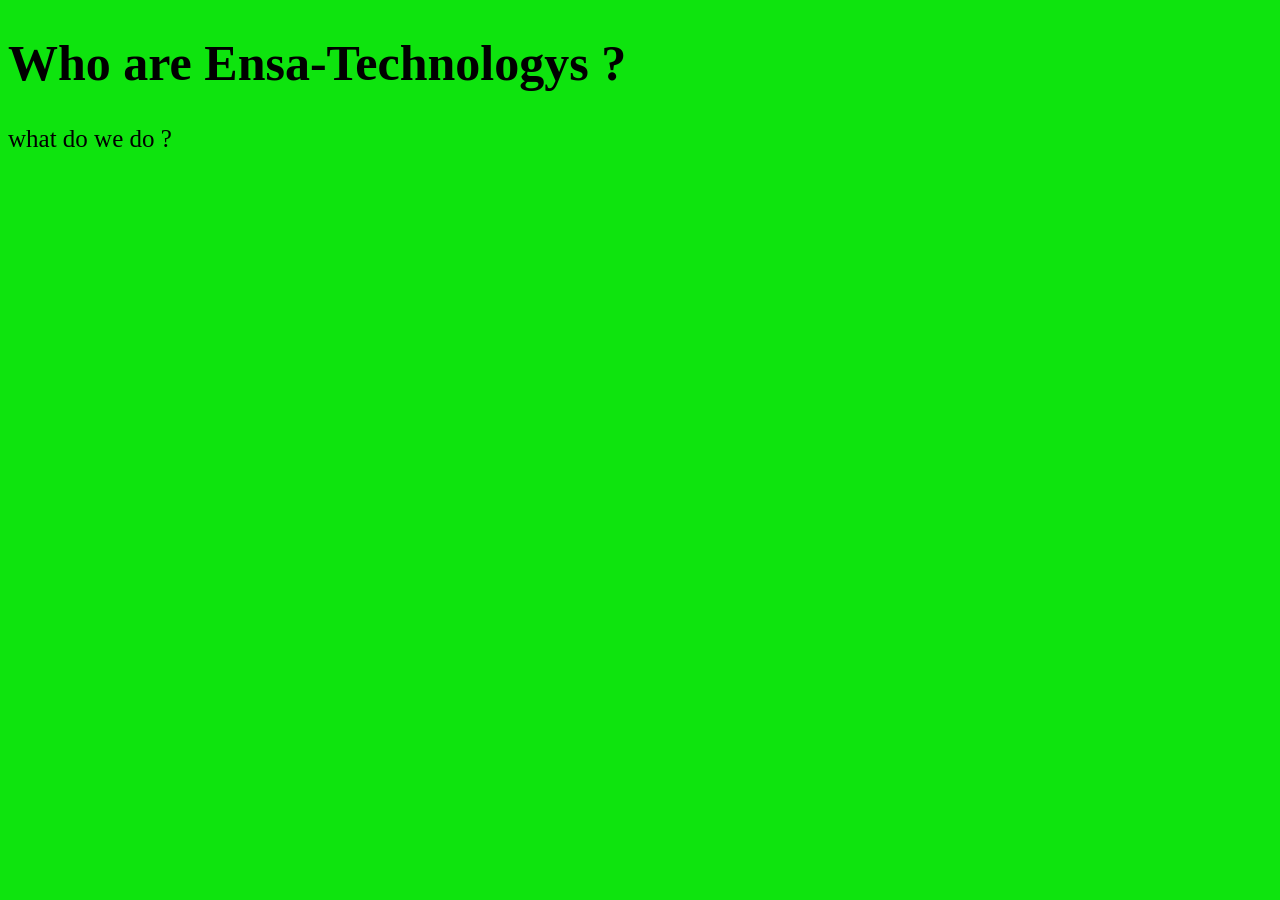
<file: About us.html>
<!DOCTYPE html>
<html lang="en">
<head>
    <meta charset="UTF-8">
    <meta name="viewport" content="width=device-width, initial-scale=1.0">
    <title>About us</title>
    <style>body  {
        background-color: rgb(14, 228, 14);
        font-size: 25px;
        color: black;
    }
    </style>
</head>
<body>
    <h1> Who are Ensa-Technologys ? </h1>
    <p> what do we do ? </p>
    <p> </p>
    
</body>
</html>
</file>
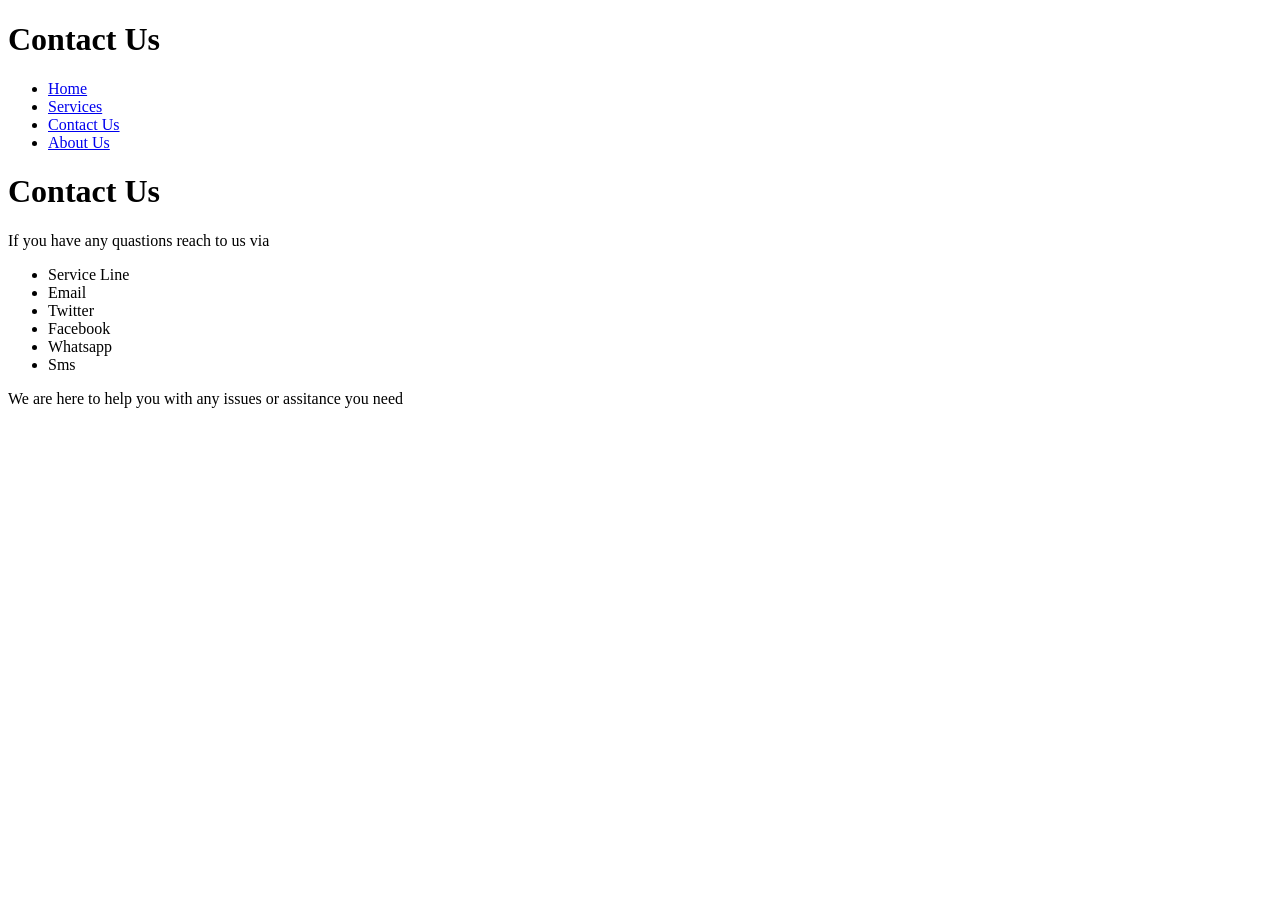
<file: contact us.html>
<!DOCTYPE html>
<html lang="en">
<head>
    <meta charset="UTF-8">
    <meta name="viewport" content="width=device-width, initial-scale=1.0">
    <title>Contact Us</title>
</head>
<body>
    <header>
        <h1>Contact Us </h1>
        <nav>
            <ul>
                <li><a href="Home.html">Home</a></li>
                <li><a href="services.html">Services</a></li>
                <li><a href="contact us.html">Contact Us</a></li>
                <li><a href="About us.html">About Us </a></li>
            </ul>
        </nav>
    </header>
    <main></main>
    <h1>Contact Us</h1>
    <p>If you have any quastions reach to us via </p>
    <ul>
        <li>Service Line</li>
        <li>Email</li>
        <li>Twitter</li>
        <li>Facebook</li>
        <li>Whatsapp</li>
        <li>Sms</li>
    </ul>
    <p>We are here to help you with any issues or assitance you need</p>
    
    
</body>
</html>
</file>
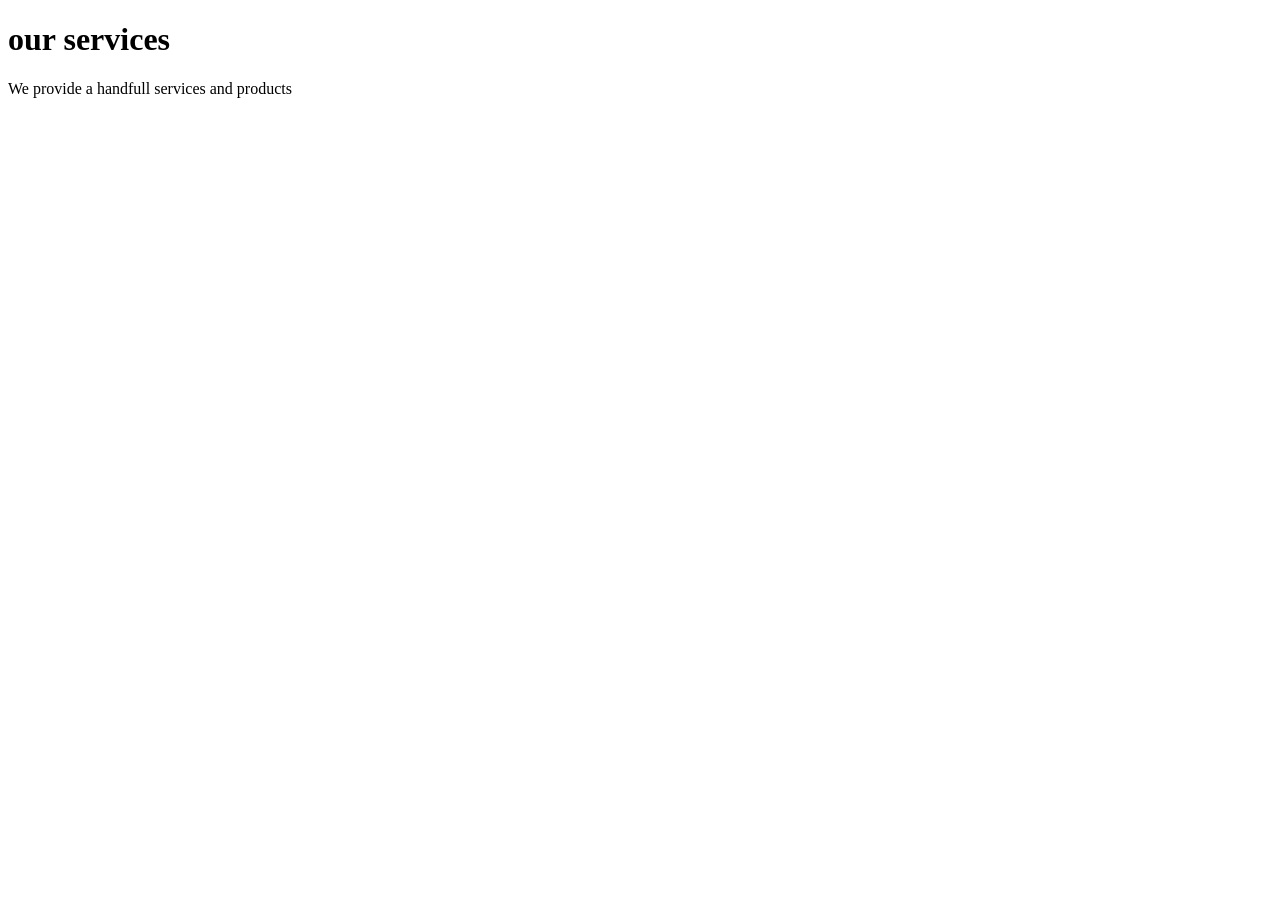
<file: services.html>
<!DOCTYPE html>
<html lang="en">
<head>
    <meta charset="UTF-8">
    <meta name="viewport" content="width=device-width, initial-scale=1.0">
    <title>services</title>
</head>
<body>
    <h1> our services </h1>
    <p>We provide a handfull services and products </p>
    
</body>
</html>
</file>
